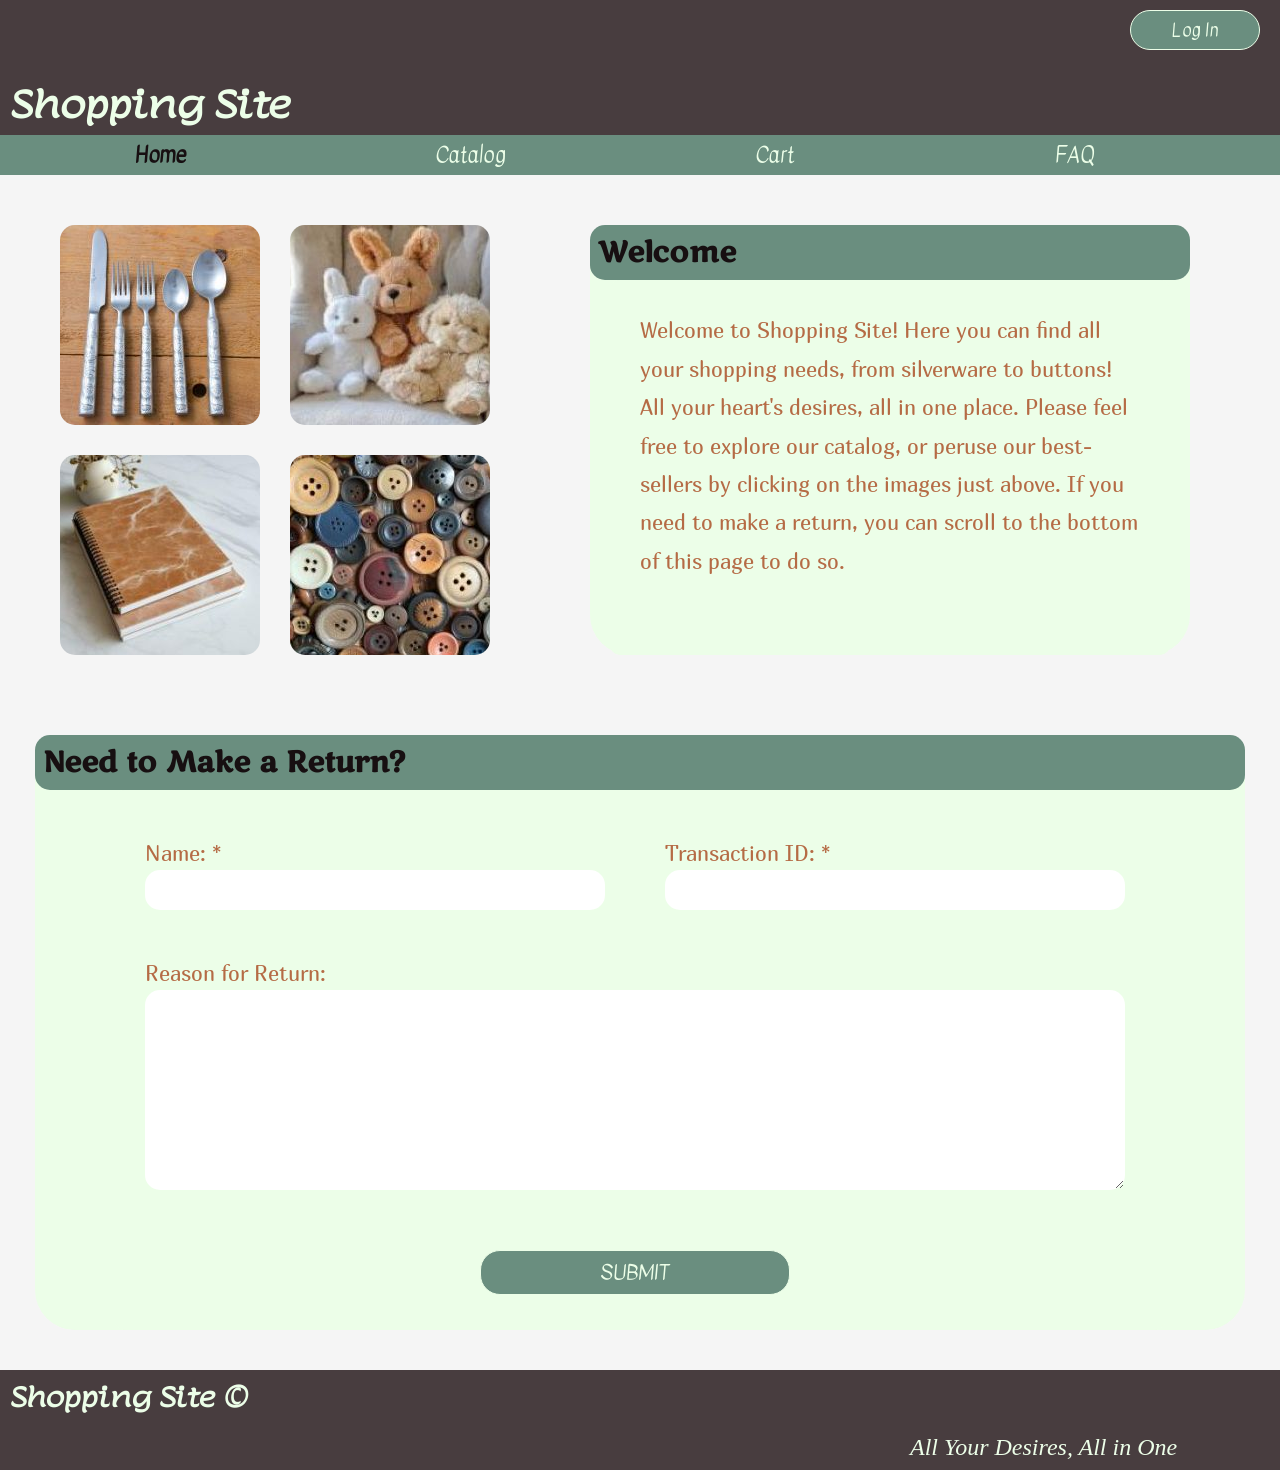
<file: index.html>
<!doctype html>

<html lang="en">

  <head>
    <meta charset="UTF-8" />
    <meta name="viewport" content="width=device-width, initial-scale=1.0" />
    <title>Assignment 5 Home Page</title>
    <link rel="preconnect" href="https://fonts.googleapis.com">
    <link rel="preconnect" href="https://fonts.gstatic.com" crossorigin>
    <link href="https://fonts.googleapis.com/css2?family=Kavivanar&family=Lumanosimo&family=Marko+One&family=Marmelad&display=swap" rel="stylesheet">
    <link rel="stylesheet" href="styles.css" />
  </head>

<body>

<header class="top-stuff">
    <div>
      <div class="containerH">
            <h1 class="site-name-1">Shopping Site</h1>
            <button href="#" class="login">Log In</button>
      </div>
      <nav class="containerN">
          <a href="index.html" class="nav-home u-r-here">Home</a>
          <a href="#" class="nav-catalog">Catalog</a>
          <a href="cart.html" class="nav-cart">Cart</a>
          <a href="faq.html" class="nav-faq">FAQ</a>
      </nav>
    </div>
</header>

<main>
  <div class="containerIW">
    <div class="containerI">
      <div class="img-silver">
        <div class="center-img">
          <a href="#">
            <img src="./images/silverware.jpg" alt="a set of silverware">
          </a>
        </div>
      </div>
      <div class="img-stuffie">
        <div class="center-img">
          <a href="#">
            <img src="./images/stuffies.jpg" alt="some stuffed animals">
          </a>
        </div>
      </div>
      <div class="img-notes">
        <div class="center-img">
          <a href="#">
            <img src="./images/notebooks.jpg" alt="a stack of notebooks">
          </a>
        </div>
      </div>
      <div class="img-buttons">
        <div class="center-img">
          <a href="#">
            <img src="./images/buttons.jpg" alt="a pile of buttons">
          </a>
        </div>
      </div>
    </div>
    <div class="containerW">
      <div class="welcome-top">
        <h2 class="w-heading">Welcome</h2>
      </div>
      <div class="welcome-card">
        <p class="w-text">Welcome to Shopping Site! Here you can find all your shopping needs, from 
          silverware to buttons! All your heart's desires, all in one place. Please feel free to 
          explore our catalog, or peruse our best-sellers by clicking on the images just above. If 
          you need to make a return, you can scroll to the bottom of this page to do so.</p>
      </div>
    </div>
  </div>
  <div class="containerR">
    <div class="return-top">
      <h2 class="r-heading">Need to Make a Return?</h2>
    </div>
    <div class="return-card">
      <div class="r-form">
        <label class="r-name">Name: *</label>
          <input class="return-field r-fieldN" type="text" id="name" name="name" value="" required>
        <label class="r-trans-id">Transaction ID: *</label>
          <input class="return-field r-fieldID" type="number" id="tid" name="trans_id" value="" required>
        <label class="r-reason">Reason for Return:</label>
          <textarea class="return-field r-fieldR" id="comments" name="reasoning"></textarea>
        <button href="#" class="submit" type="submit">SUBMIT</button>
      </div>
    </div>
  </div>
</main>

<footer>
  <div class="containerF">
    <h3 class="site-name-2">Shopping Site ©</h3>
    <p class="slogan">All Your Desires, All in One</p>
  </div>
</footer>

</body>
</file>
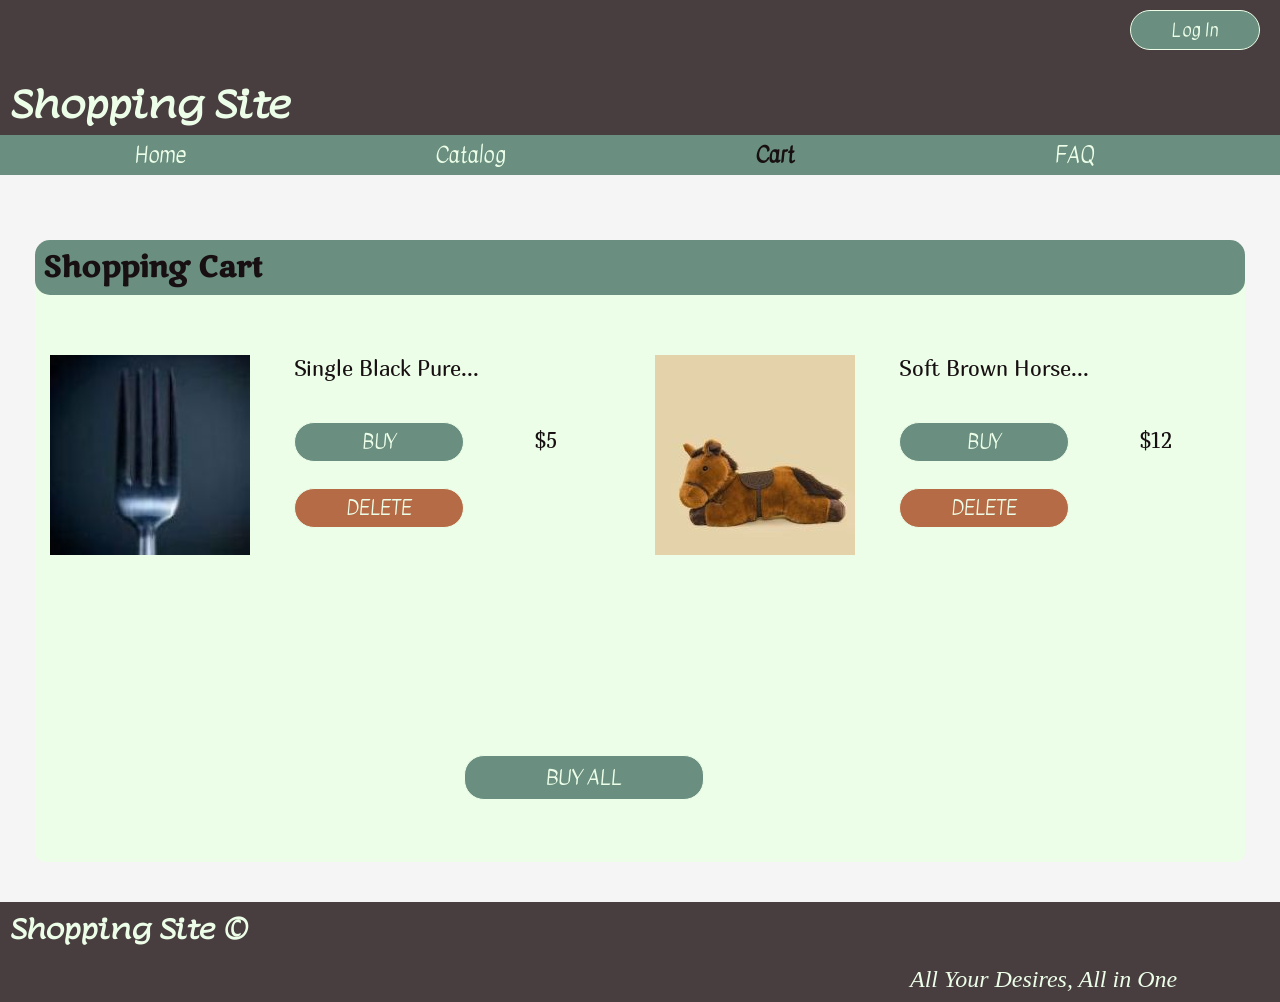
<file: cart.html>
<!doctype html>

<html lang="en">

  <head>
    <meta charset="UTF-8" />
    <meta name="viewport" content="width=device-width, initial-scale=1.0" />
    <title>Assignment 5 Cart Page</title>
    <link rel="preconnect" href="https://fonts.googleapis.com">
    <link rel="preconnect" href="https://fonts.gstatic.com" crossorigin>
    <link href="https://fonts.googleapis.com/css2?family=Kavivanar&family=Lumanosimo&family=Marko+One&family=Marmelad&display=swap" rel="stylesheet">
    <link rel="stylesheet" href="styles.css" />
  </head>

<body>

<header class="top-stuff">
    <div class="containerH">
        <h1 class="site-name-1">Shopping Site</h1>
        <button href="#" class="login">Log In</button>
    </div>
    <nav class="containerN">
        <a href="index.html" class="nav-home">Home</a>
        <a href="#" class="nav-catalog">Catalog</a>
        <a href="cart.html" class="nav-cart u-r-here">Cart</a>
        <a href="faq.html" class="nav-faq">FAQ</a>
    </nav>
</header>

<main>
  <div class="containerS">
    <div class="cart-top">
      <h2 class="c-heading">Shopping Cart</h2>
    </div>
    <div class="cart-card">
      <div class="cart-items">
        <div class="img-fork">
          <div class="center-img">
            <img src="/images/fork.jpg" alt="a single black metal fork">
          </div>
        </div>
        <div class="c-title">
          <p class="c-item-name">Single Black Pure...</p>
        </div>
        <div class="c-buy-one">
          <button class="buy">BUY</button>
        </div>
        <p class="c-item-name buy-price1">$5</p>
        <div class="c-del-one">
          <button class="delete">DELETE</button>
        </div>
        <div class="img-horse">
          <div class="center-img">
            <img src="/images/horse.jpg" alt="a single stuffed horse toy">
          </div>
        </div>
        <div class="c-title2">
          <p class="c-item-name">Soft Brown Horse...</p>
        </div>
        <div class="c-buy-two">
          <button class="buy">BUY</button>
        </div>
        <p class="c-item-name buy-price2">$12</p>
        <div class="c-del-two">
          <button class="delete">DELETE</button>
        </div>
        <div class="c-gimme">
          <button class="buy-all">BUY ALL</button>
        </div>
      </div>
    </div>
  </div>
</main>

<footer>
  <div class="containerF">
    <h3 class="site-name-2">Shopping Site ©</h3>
    <p class="slogan">All Your Desires, All in One</p>
  </div>
</footer>

</body>
</file>
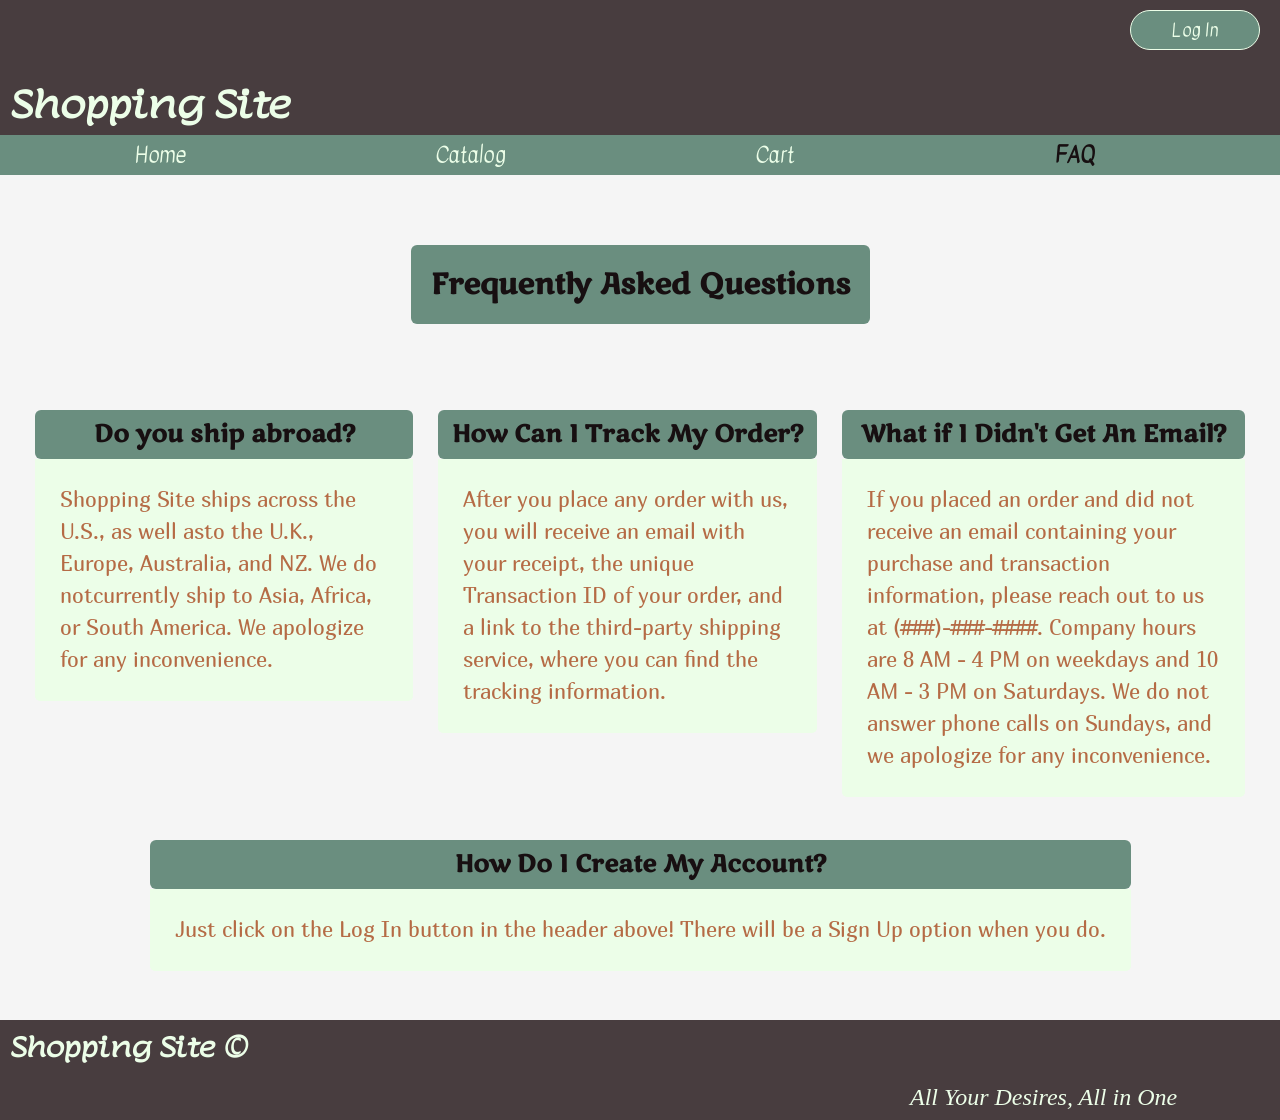
<file: faq.html>
<!doctype html>

<html lang="en">

  <head>
    <meta charset="UTF-8" />
    <meta name="viewport" content="width=device-width, initial-scale=1.0" />
    <title>Assignment 5 FAQ Page</title>
    <link rel="preconnect" href="https://fonts.googleapis.com">
    <link rel="preconnect" href="https://fonts.gstatic.com" crossorigin>
    <link href="https://fonts.googleapis.com/css2?family=Kavivanar&family=Lumanosimo&family=Marko+One&family=Marmelad&display=swap" rel="stylesheet">
    <link rel="stylesheet" href="styles.css" />
  </head>

<body>
<header>
    <div class="containerH">
        <h1 class="site-name-1">Shopping Site</h1>
        <button href="#" class="login">Log In</button>
    </div>
    <nav class="containerN">
        <a href="index.html" class="nav-home">Home</a>
        <a href="#" class="nav-catalog">Catalog</a>
        <a href="cart.html" class="nav-cart">Cart</a>
        <a href="faq.html" class="nav-faq u-r-here">FAQ</a>
    </nav>
</header>

<section class="FAQ-C">
  <main class="FAQ-H">
        <h2>Frequently Asked Questions </h2>
  </main>

    <section class="FAQ1">
        <h3>Do you ship abroad?</h3>
                <p>
                    Shopping Site ships across the U.S., as well asto the U.K., Europe, Australia, and NZ. We do notcurrently ship to Asia, Africa, or South America. We apologize for any inconvenience.
                </p>
    </section>

    <section class="FAQ2">
        <h3>How Can I Track My Order?</h3>
                <p>
                    After you place any order with us, you will receive an email with your receipt, the unique Transaction ID of your order, and a link to the third-party shipping service, where you can find the tracking information.
                </p>
    </section>

    <section class="FAQ3">
        <h3>What if I Didn't Get An Email?</h3>
                <p>
                    If you placed an order and did not receive an email containing your purchase and transaction information, please reach out to us at (###)-###-####. Company hours are 8 AM - 4 PM on weekdays and 10 AM - 3 PM on Saturdays. We do not answer phone calls on Sundays, and we apologize for any inconvenience. 
                </p>
    </section>

    <section class="FAQ4">
        <h3> How Do I Create My Account?</h3>
            <p>
                Just click on the Log In button in the header above! There will be a Sign Up option when you do.
            </p>
    </section>
</section>

<footer>
  <div class="containerF">
    <h3 class="site-name-2">Shopping Site ©</h3>
    <p class="slogan">All Your Desires, All in One</p>
  </div>
</footer>

</body>
</file>
<file: styles.css>
body {
    margin: 0px;
    background-color: #f5f5f5;
}

a {
    text-decoration: none;
}

/* top stuff */

.top-stuff {
    position: sticky;
    top: 0;
    align-self: start;
    z-index: 2;
}

/* header */

.containerH {
    display: grid;
    grid-template-rows: 45px 60px;
    grid-template-columns: 2fr 120px 1fr;
    background-color: #483d3f;
    padding: 10px;
    padding-bottom: 20px;
    margin-top: 0px;
    margin-left: 0px;
}

.site-name-1 {
    grid-row: 2/3;
    grid-column: 1/3;
    font-family: "Lumanosimo", cursive;
    font-size: 28pt;
    color: #ecfee8;
}

.login {
    grid-row: 1/2;
    grid-column: 3/4;
    background-color: #6a8e7f;
    font-family: "Kavivanar", cursive;
    font-size: 1.1rem;
    border-radius: 20px;
    height: 40px;
    width: 130px;
    align-self: right;
    color: #ecfee8;
    border: 1px solid;
    border-color: #ecfee8;
    font-weight: 500;
    transition: background-color 1s ease, border-color 1s ease, color 0.5s ease;
}

.login:hover, .login:focus {
    background-color: #f5f5f5;
    border: 2px solid;
    border-color: #6a8e7f;
    color: #6a8e7f;
    font-weight: 600;
}

/* navigation */

.containerN {
    display: grid;
    grid-template-rows: 30px;
    grid-template-columns: 100px 120px 100px 100px;
    background-color: #6a8e7f;
    padding: 5px;
    column-gap: 20px;
}

.containerN a {
    margin-left: 30px;
}

.nav-home {
    grid-row: 1/2;
    grid-column: 1/2;
    color: #ecfee8;
    font-family: "Kavivanar", cursive;
    font-size: 16pt;
    align-self: center;
}

.nav-catalog {
    grid-row: 1/2;
    grid-column: 2/3;
    color: #ecfee8;
    font-family: "Kavivanar", cursive;
    font-size: 16pt;
    align-self: center;
}

.nav-cart {
    grid-row: 1/2;
    grid-column: 3/4;
    color: #ecfee8;
    font-family: "Kavivanar", cursive;
    font-size: 16pt;
    align-self: center;
}

.nav-faq {
    grid-row: 1/2;
    grid-column: 4/5;
    color: #ecfee8;
    font-family: "Kavivanar", cursive;
    font-size: 16pt;
    align-self: center;
}

.containerN a:hover, .containerN a:focus {
    color: #483d3f;
    font-style: italic;
}

.u-r-here {
    color: #170f11;
    font-weight: bold;
}

.u-r-here:hover, .u-r-here:focus {
    color: #170f11 !important;
    font-style: normal !important;
}

/* home images and welcome */

.containerIW {
    background-color: #f5f5f5;
}

/* home page images */

.containerI {
    display: grid;
    grid-template-rows: 200px 200px;
    grid-template-columns: 200px 200px;
    row-gap: 30px;
    column-gap: 30px;
    place-items: center;
    margin: 35px;
}

.center-img {
    display: flex;
    justify-content: center;
    align-items: center;
    height: 200px;
}

.img-silver {
    grid-row: 1/2;
    grid-column: 1/2;
    max-height: 100%;
    max-width: 100%;
    border-radius: 15px;
    object-fit: cover;
    overflow: clip;
    transition: transform 1s ease;
}

.img-silver:hover, .img-silver:focus {
    transform: scale(1.2);
}

.img-stuffie {
    grid-row: 1/2;
    grid-column: 2/3;
    max-height: 100%;
    max-width: 100%;
    border-radius: 15px;
    object-fit: cover;
    overflow: clip;
    transition: transform 1s ease;
}

.img-stuffie:hover, .img-stuffie:focus {
    transform: scale(1.2);
}

.img-notes {
    grid-row: 2/3;
    grid-column: 1/2;
    max-height: 100%;
    max-width: 100%;
    border-radius: 15px;
    object-fit: cover;
    overflow: clip;
    transition: transform 1s ease;
}

.img-notes:hover, .img-notes:focus {
    transform: scale(1.2);
}

.img-buttons {
    grid-row: 2/3;
    grid-column: 2/3;
    max-height: 100%;
    max-width: 100%;
    border-radius: 15px;
    object-fit: cover;
    overflow: clip;
    transition: transform 1s ease;
}

.img-buttons:hover, .img-buttons:focus {
    transform: scale(1.2);
}

/* welcome card */

.containerW {
    display: grid;
    grid-template-columns: 427px;
    grid-template-rows: 55px 1fr;
    margin: 35px;
    margin-top: 70px;
    background-color: #ecfee8;
    border-radius: 40px;
}

.welcome-top {
    grid-column: 1/2;
    grid-row: 1/2;
    background-color: #6a8e7f;
    border-radius: 15px;
    place-items: center;
}

.w-heading {
    font-family: "Marko One", serif;
    font-size: 22pt;
    color: #170f11;
    margin: 8px;
}

.welcome-card {
    grid-column: 1/2;
    grid-row: 2/3;
    background-color: #ecfee8;
    border-radius: 10px;
    margin-top: 0px;
    place-items: center;
    padding-top: 10px;
    padding-left: 30px;
    padding-right: 30px;
}

.w-text {
    font-family: "Marmelad", sans-serif;
    font-size: 16pt;
    color: #b56b45;
    line-height: 1.5;
}

/* return form */

.containerR {
    display: grid;
    grid-template-columns: 427px;
    grid-template-rows: 55px 1fr;
    margin-top: 100px;
    margin: 35px;
    background-color: #ecfee8;
    border-radius: 40px;
}

.return-top {
    grid-column: 1/2;
    grid-row: 1/2;
    background-color: #6a8e7f;
    border-radius: 15px;
    place-items: center;
}

.r-heading {
    font-family: "Marko One", serif;
    font-size: 22pt;
    color: #170f11;
    margin: 8px;
}

.return-card {
    grid-column: 1/2;
    grid-row: 2/3;
    background-color: #ecfee8;
    border-radius: 10px;
    margin-top: 0px;
    place-items: center;
    padding-top: 10px;
    padding-left: 30px;
    padding-right: 30px;
    padding-bottom: 40px;
}

.r-form {
    display: grid;
    grid-template-columns: 1fr;
    grid-template-rows: 50px 40px 50px 40px 80px 180px 80px;
    width: 100%;
}

.return-field {
    background: white;
    border: 1px solid transparent;
    border-radius: 15px;
    color: #483d3f;
    font-size: 14pt;
    font-family: "Marmelad", sans-serif;
    padding: 10px;
    transition: border-color 1s ease;
}

.return-field:hover, .return-field:focus {
    border: 1.4px solid #b56b45;
    outline: none;
}

.r-name {
    grid-row: 1/2;
    margin-top: 20px;
    color: #b56b45;
    font-size: 16pt;
    font-family: "Marmelad", sans-serif;
}

.r-fieldN {
    grid-row: 2/3;
}

.r-trans-id {
    grid-row: 3/4;
    margin-top: 20px;
    color: #b56b45;
    font-size: 16pt;
    font-family: "Marmelad", sans-serif;
}

.r-fieldID {
    grid-row: 4/5;
}

.r-reason {
    grid-row: 5/6;
    margin-top: 50px;
    color: #b56b45;
    font-size: 16pt;
    font-family: "Marmelad", sans-serif;
}

.r-fieldR {
    grid-row: 6/7;
}

.submit {
    grid-row: 7/8;
    background-color: #6a8e7f;
    font-family: "Kavivanar", cursive;
    font-size: 1.2rem;
    border-radius: 20px;
    height: 40px;
    width: 220px;
    color: #ecfee8;
    border: 1px solid;
    border-color: #ecfee8;
    font-weight: 500;
    margin-left: 70px;
    margin-top: 40px;
    transition: background-color 1s ease, border-color 1s ease, color 0.5s ease;
}

.submit:hover, .submit:focus {
    background-color: #f5f5f5;
    border: 2px solid;
    border-color: #6a8e7f;
    color: #6a8e7f;
    font-weight: 600;
}

/* shopping cart page */

.containerS {
    display: grid;
    grid-template-columns: 440px;
    grid-template-rows: 55px 1fr;
    margin-top: 100px;
    margin: 35px;
    background-color: #ecfee8;
    border-radius: 40px;
}

.cart-top {
    grid-column: 1/2;
    grid-row: 1/2;
    background-color: #6a8e7f;
    border-radius: 15px;
    place-items: center;
}

.c-heading {
    font-family: "Marko One", serif;
    font-size: 22pt;
    color: #170f11;
    margin: 8px;
}

.cart-card {
    grid-column: 1/2;
    grid-row: 2/3;
    background-color: #ecfee8;
    border-radius: 10px;
    margin-top: 0px;
    place-items: center;
    padding-top: 10px;
    padding-bottom: 40px;
}

.cart-items {
    display: grid;
    margin-top: 30px;
    grid-template-columns: 170px 15px 170px 40px;
    grid-template-rows: 1fr 1fr 50px 1fr 1fr 1fr 50px 3fr 1fr;
}

.img-fork {
    grid-column: 1/2;
    grid-row: 1/4;
    max-height: 100%;
    max-width: 100%;
    border-radius: 15px;
    object-fit: cover;
    overflow: clip;
}

.c-title {
    grid-column: 3/5;
    grid-row: 1/2;
}

.c-item-name {
    font-family: "Marmelad", sans-serif;
    font-size: 16pt;
    color: #170f11;
    margin: 0px;
}

.c-buy-one {
    grid-column: 3/5;
    grid-row: 2/3;
}

.buy {
    background-color: #6a8e7f;
    font-family: "Kavivanar", cursive;
    font-size: 1.2rem;
    border-radius: 20px;
    height: 40px;
    width: 170px;
    color: #ecfee8;
    border: 1px solid;
    border-color: #ecfee8;
    font-weight: 500;
    transition: background-color 1s ease, border-color 1s ease, color 0.5s ease;
}

.buy:hover, .buy:focus {
    background-color: #f5f5f5;
    border: 2px solid;
    border-color: #6a8e7f;
    color: #6a8e7f;
    font-weight: 600;
}

.buy-price1 {
    grid-column: 4/5;
    grid-row: 2/3;
    padding-top: 5px;
    padding-left: 10px;
}

.c-del-one {
    grid-row: 3/4;
    grid-column: 3/4;
}

.delete {
    background-color: #b56b45;
    font-family: "Kavivanar", cursive;
    font-size: 1.2rem;
    border-radius: 20px;
    height: 40px;
    width: 170px;
    color: #ecfee8;
    border: 1px solid;
    border-color: #ecfee8;
    font-weight: 500;
    transition: background-color 1s ease, border-color 1s ease, color 0.5s ease;
}

.delete:hover, .delete:focus {
    background-color: #f5f5f5;
    border: 2px solid;
    border-color: #b56b45;
    color: #b56b45;
    font-weight: 600;
}

.img-horse {
    grid-column: 1/2;
    grid-row: 5/8;
    max-height: 100%;
    max-width: 100%;
    border-radius: 15px;
    object-fit: cover;
    overflow: clip;
}

.c-title2 {
    grid-column: 3/5;
    grid-row: 5/6;
}

.c-buy-two {
    grid-column: 3/5;
    grid-row: 6/7;
}

.buy-price2 {
    grid-column: 4/5;
    grid-row: 6/7;
    padding-top: 5px;
    padding-left: 10px;
}

.c-del-two {
    grid-column: 3/5;
    grid-row: 7/8;
}

.c-gimme {
    grid-column: 1/5;
    grid-row: 9/10;
}

.buy-all {
    background-color: #6a8e7f;
    font-family: "Kavivanar", cursive;
    font-size: 1.3rem;
    border-radius: 20px;
    height: 45px;
    width: 240px;
    color: #ecfee8;
    border: 1px solid;
    border-color: #ecfee8;
    font-weight: 500;
    margin-left: 70px;
    transition: background-color 1s ease, border-color 1s ease, color 0.5s ease;
}

.buy-all:hover, .buy-all:focus {
    background-color: #f5f5f5;
    border: 2px solid;
    border-color: #6a8e7f;
    color: #6a8e7f;
    font-weight: 600;
}

/* faq */

.FAQ-C {
    margin-left: 30px;
    margin-right: 30px;
    margin-top: 50px;
}

.FAQ-H h2 {
    background-color: #6a8e7f;
    text-align: center;
    font-family: "Marko One", serif;
    color: #170f11;
    font-size: 22pt;
    margin: 0 0 32px;
    padding: 20px;
    border-radius: 6px;
}

.FAQ1 h3 {
    background-color: #6a8e7f;
    text-align: center;
    font-size: 18pt;
    font-family: "Marko One", serif;
    color: #170f11;
    padding: 8px 5px;
    margin: 0;
    border-radius: 6px;
}

.FAQ1 p {
    background-color: #ecfee8;
    color: #b56b45;
    font-size: 16pt;
    font-family: "Marmelad", sans-serif;
    line-height: 1.5;
    padding: 25px;
    margin: 0;
    border-radius: 0 0 5px 5px;
    margin-bottom: 28px;

}

.FAQ2 h3 {
    background-color: #6a8e7f;
    text-align: center;
    font-size: 18pt;
    font-family: "Marko One", serif;
    color: #170f11;
    padding: 8px 5px;
    margin: 0;
    border-radius: 6px;

}

.FAQ2 p {
    background-color: #ecfee8;
    color: #b56b45;
    font-size: 16pt;
    font-family: "Marmelad", sans-serif;
    line-height: 1.5;
    padding: 25px;
    margin: 0;
    border-radius: 0 0 5px 5px;
    margin-bottom: 28px;
}

.FAQ3 h3 {
    background-color: #6a8e7f;
    text-align: center;
    font-size: 18pt;
    font-family: "Marko One", serif;
    color: #170f11;
    padding: 8px 5px;
    margin: 0;
    border-radius: 6px;
}

.FAQ3 p {
    background-color: #ecfee8;
    color: #b56b45;
    font-size: 16pt;
    font-family: "Marmelad", sans-serif;
    line-height: 1.5;
    padding: 25px;
    margin: 0;
    border-radius: 0 0 5px 5px;
    margin-bottom: 28px;
}

.FAQ4 h3 {
    background-color: #6a8e7f;
    text-align: center;
    font-size: 18pt;
    font-family: "Marko One", serif;
    color: #170f11;
    padding: 8px 5px;
    margin: 0;
    border-radius: 6px;
}

.FAQ4 p {
    background-color: #ecfee8;
    color: #b56b45;
    font-size: 16pt;
    font-family: "Marmelad", sans-serif;
    line-height: 1.5;
    padding: 25px;
    margin: 0;
    border-radius: 0 0 5px 5px;
    margin-bottom: 28px;
}

/* footer */

.containerF {
    display: grid;
    grid-template-columns: 1fr 1fr 1fr;
    grid-template-rows: 30px 40px;
    background-color: #483d3f;
    padding: 10px;
    padding-bottom: 20px;
    margin-top: 40px;
    margin-bottom: 0px;
    margin-left: 0px;
}

.site-name-2 {
    grid-row: 1/2;
    grid-column: 1/3;
    margin-top: 0px;
    font-family: "Lumanosimo", cursive;
    font-size: 20pt;
    color: #ecfee8;
}

.slogan {
    grid-row: 2/3;
    grid-column: 2/4;
    color: #ecfee8;
    font-family: "Kavivinar", cursive;
    font-size: 18pt;
    font-style: italic;
    font-weight: 300;
}

/* media viewport */

@media (min-width: 1025px) {

    /* header */

    .containerH {
        grid-template-columns: 3fr 5fr 1fr;
    }

    /* navigation */

    .containerN {
        grid-template-columns: 100px 120px 100px 100px;
        padding: 5px;
        column-gap: 200px;
    }

    .containerN a {
        margin-left: 130px;
    }

    /* images and welcome */

    .containerIW {
        display: grid;
        grid-template-columns: 400px 600px;
        column-gap: 130px;
        margin: 40px;
        margin-left: 60px;
        margin-top: 50px;
    }

    .containerI {
        grid-column: 1/2;
        margin: 0px;
    }

    /* welcome card */

    .containerW {
        grid-column: 2/3;
        margin: 0px;
        grid-template-columns: 1fr;
    }

    .welcome-card {
        margin-left: 20px;
        margin-right: 20px;
    }

    .w-text {
        line-height: 1.8;
    }

    /* return form */

    .containerR {
        grid-template-columns: 1fr;
        margin-top: 80px;
    }

    .return-card {
        margin-left: 80px;
        margin-right: 80px;
        padding-bottom: 80px;
    }

    .r-form {
        display: grid;
        grid-template-columns: 460px 460px;
        grid-template-rows: 50px 40px 80px 200px 60px;
        column-gap: 60px;
        margin-top: 20px;
    }

    .r-name {
        grid-column: 1/2;
        grid-row: 1/2;
    }

    .r-fieldN {
        grid-column: 1/2;
        grid-row: 2/3;
    }

    .r-trans-id {
        grid-column: 2/3;
        grid-row: 1/2;
    }

    .r-fieldID {
        grid-column: 2/3;
        grid-row: 2/3;
    }

    .r-reason {
        grid-column: 1/3;
        grid-row: 3/4;
        
    }

    .r-fieldR {
        grid-column: 1/3;
        grid-row: 4/5;
    }

    .submit {
        grid-row: 5/6;
        height: 45px;
        width: 310px;
        font-size: 1.3rem;
        margin-left: 335px;
        margin-top: 60px;
    }

    /* shopping cart */

    .containerS {
        grid-template-columns: 1fr;
        margin-top: 65px;
    }

    .cart-items {
        grid-template-columns: 2fr 0.25fr 2fr 1fr 2fr 0.25fr 2fr 1fr;
        grid-template-rows: 1fr 1fr 1fr 3fr 1fr;
        margin-top: 50px;
    }

    .img-horse {
        grid-column: 5/6;
        grid-row: 1/4;
    }

    .c-title2 {
        grid-column: 7/8;
        grid-row: 1/2;
    }

    .c-buy-two {
        grid-column: 7/8;
        grid-row: 2/3;
    }

    .buy-price2 {
        grid-column: 8/9;
        grid-row: 2/3;
    }

    .c-del-two {
        grid-column: 7/8;
        grid-row: 3/4;
    }

    .c-gimme {
        grid-column: 3/6;
        grid-row: 5/6;
        place-items: center;
    }

    .buy-all {
        margin-left: 170px;
    }

    /* footer */

    .containerF {
        grid-template-columns: 1fr 1.5fr 1fr;
    }

    .slogan {
        grid-column: 3/4;
    }

    /*FAQ */

    .FAQ-C {
        display: grid;
        grid-template-columns: 1fr 1fr 1fr;
        grid-template-rows: 150px 1fr 140px;
        row-gap: 15px;
        margin-left: 35px;
        margin-right: 35px;
        margin-top: 70px;
    }

    .FAQ-H {
        grid-column: 1/4;
        grid-row: 1/2;
        margin: 0 auto;
    }

    .FAQ1 {
        grid-column: 1/2;
        grid-row: 2/3;
        margin-right: 25px;
    }

    .FAQ2 {
        grid-column: 2/3;
        grid-row: 2/3;
        margin-right: 25px;
    }

    .FAQ3 {
        grid-column: 3/4;
        grid-row: 2/3;
    }

    .FAQ4 {
        grid-column: 1/4;
        grid-row: 3/4;
        margin: 0 auto;
    }
}
</file>
